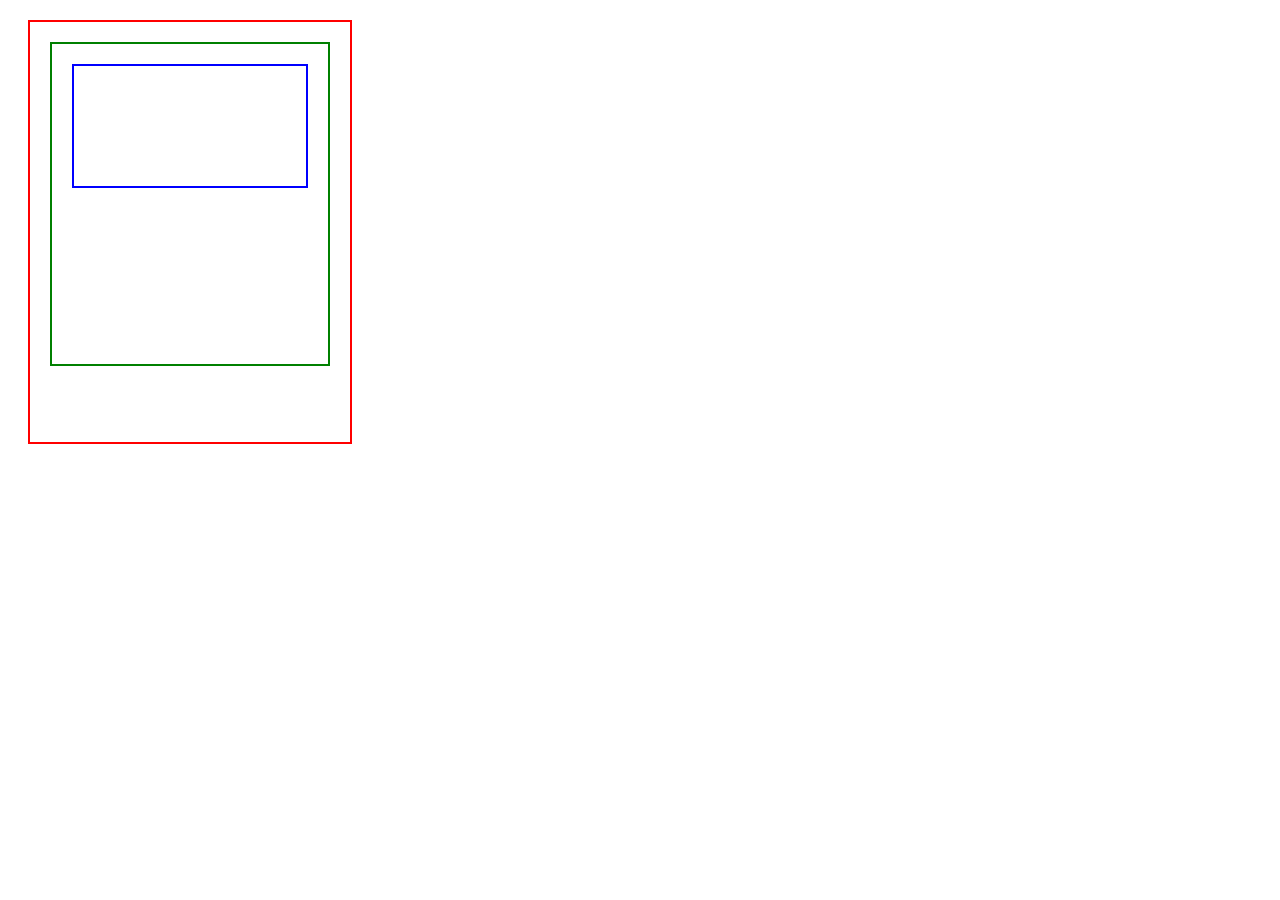
<file: L5 JS/index.html>
<!DOCTYPE html>
<html lang="en">
<head>
    <meta charset="UTF-8">
    <meta name="viewport" content="width=device-width, initial-scale=1.0">
    <title>Document</title>
    <Link rel="stylesheet" href="style.css"></Link>
</head>
<body>
    <div id="grandparent">
        <div id="parent">
            <div id="child"></div>
        </div>
    </div>
    <script src="./script.js"></script>
</body>
</html>
</file>
<file: L5 JS/style.css>
#grandparent {
  border: 2px solid red;
  width: 300px;
  height: 400px;
  padding: 10px;
  margin: 20px;
  align-items: center;
}

#parent {
  border: 2px solid green;
  height: 300px;
  padding: 10px;
  margin: 10px;
}

#child {
  border: 2px solid blue;
  height: 100px;
  padding: 10px;
  margin: 10px;
}
</file>
